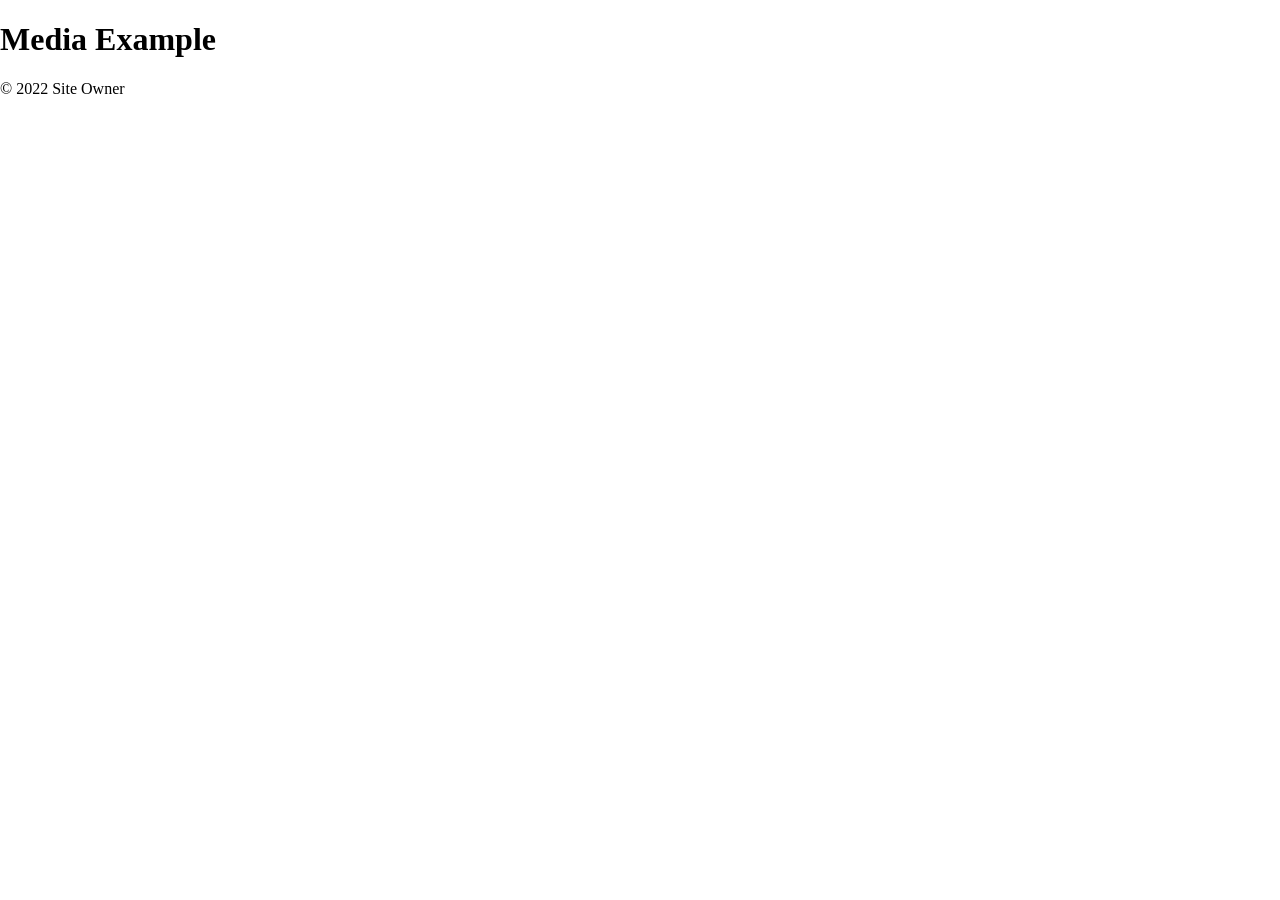
<file: media/week_12_lab_STARTER_FILES/index.html>
<!DOCTYPE html>
<html lang="en">
  <head>
    <meta charset="UTF-8" />
    <meta http-equiv="X-UA-Compatible" content="IE=edge" />
    <meta name="viewport" content="width=device-width, initial-scale=1.0" />
    <title>Media Example</title>
    <link rel="stylesheet" href="css/normalize.css" />
    <link rel="stylesheet" href="css/style.css" />
  </head>
  <body>
    <header>
      <h1>Media Example</h1>
    </header>
    <main>
     <!-- LAB CODE WILL GO HERE -->
    </main>
    <footer>
      <p>&copy; 2022 Site Owner</p>
    </footer>
  </body>
</html>
</file>
<file: media/week_12_lab_STARTER_FILES/css/style.css>
/*
    FILE    style.css
    DATE    
    AUTHOR  Your name
    DESCRIPTION
        The standard style sheet
*/
</file>
